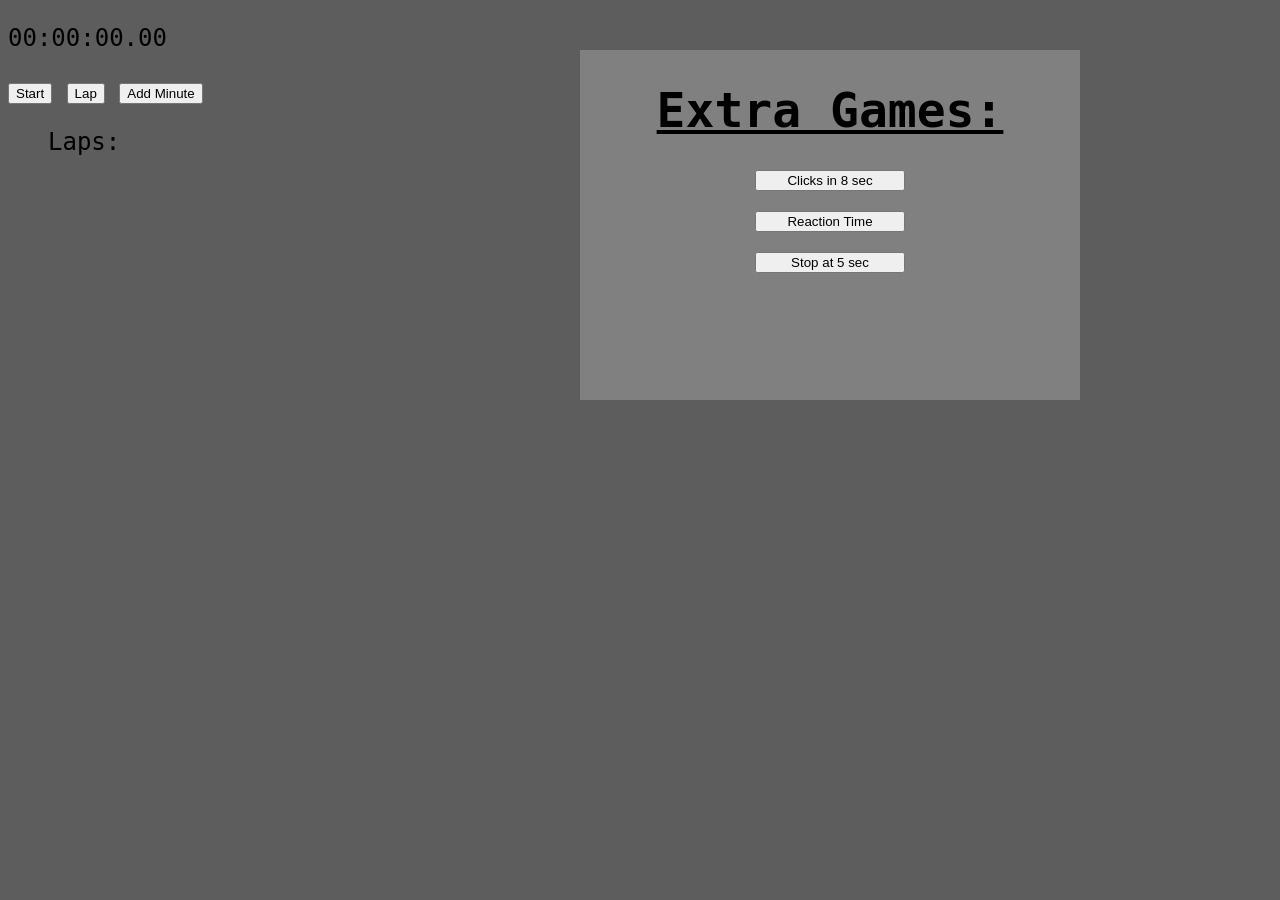
<file: index.html>
<!DOCTYPE html>
<html lang="en">
<head>
    <meta charset="UTF-8">
    <meta name="author" content="Nick Sachau">
    <meta name="description" content="">
    <meta property="og:image" content="">
    <meta property="og:description" content="">
    <meta property="og:title" content="">
    <link rel="icon" href="favicon.ico" type="image/x-icon">
    <meta name="viewport" content="width=device-width, initial-scale=1.0">
    <link rel="stylesheet" href="css/style.css">
    <title>Stop Watch</title>
</head>
<body>

    <p id="timer">

    </p>

    <div class="buttons">
        <button id="timeControl">Start</button>
        <button id="lap">Lap</button>
        <button id="addMinute">Add Minute</button>
    </div>

    <ol id="lapList">
        <p id="title">Laps:</p>
    </ol>

    <div class="extraGames">
        <h1 class="title">Extra Games:</h1>

        <button><a href="cps.html">Clicks in 8 sec</a></button>
        <button><a href="fastTime.html">Reaction Time</a></button>
        <button><a href="timer5Sec.html">Stop at 5 sec</a></button>

    </div>

    <script src="https://code.jquery.com/jquery-3.5.1.js" integrity="sha256-QWo7LDvxbWT2tbbQ97B53yJnYU3WhH/C8ycbRAkjPDc=" crossorigin="anonymous"></script>
    <script src="script.js"></script>
</body>
</html>
</file>
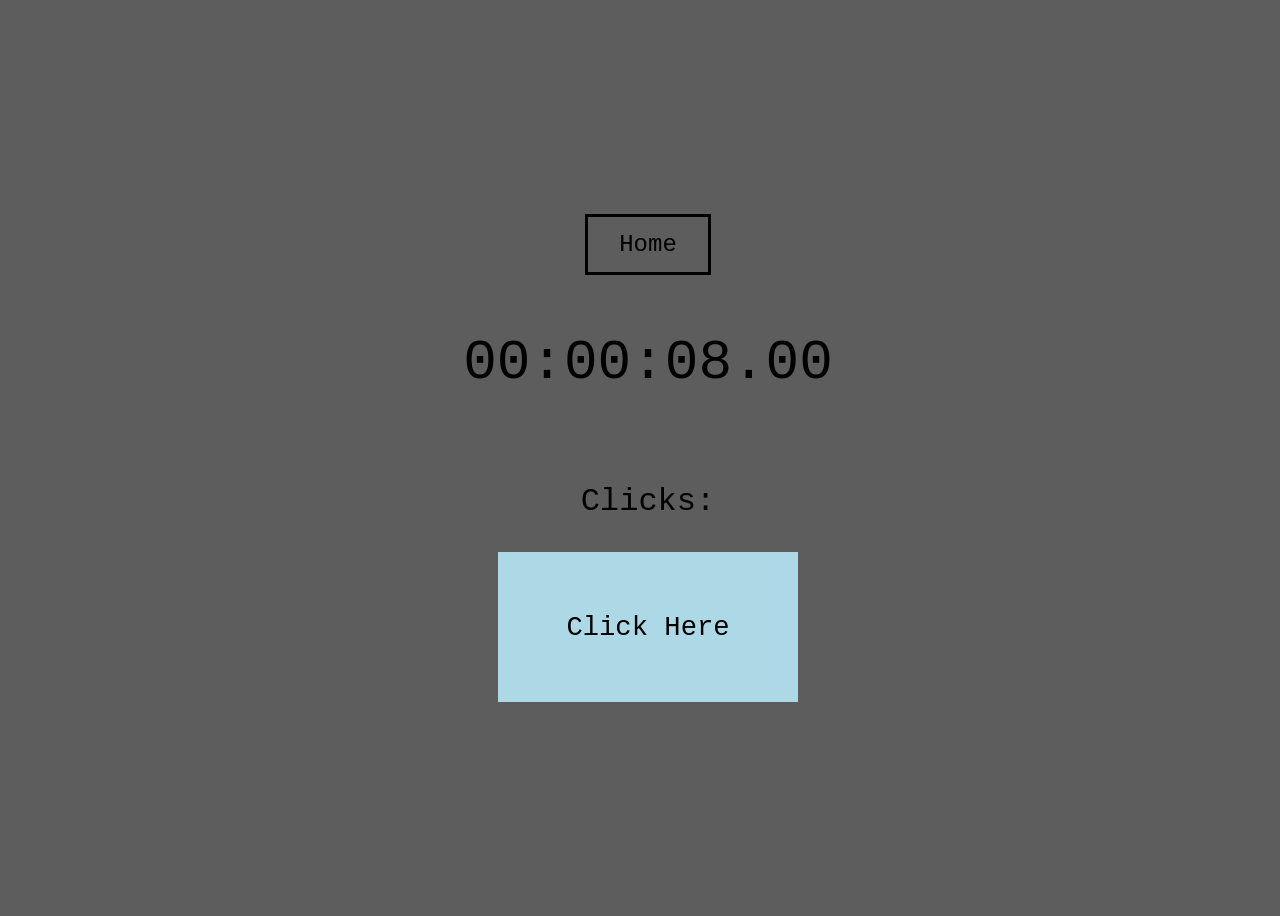
<file: cps.html>
<!DOCTYPE html>
<html lang="en">
<head>
    <meta charset="UTF-8">
    <meta name="author" content="Nick Sachau">
    <meta name="description" content="">
    <meta property="og:image" content="">
    <meta property="og:description" content="">
    <meta property="og:title" content="">
    <link rel="icon" href="favicon.ico" type="image/x-icon">
    <meta name="viewport" content="width=device-width, initial-scale=1.0">
    <link rel="stylesheet" href="css/style.css">
    <title>Cliks Per Second</title>
</head>
<body style="display: flex; justify-content: center; align-items: center; flex-direction: column; width: 100%; min-height: 100vh;">

    <a class="homeButton" href="index.html">Home</a>

    <p id="timer" style="font-size: 3.5rem;">

    </p>

    <p style="font-size: 2rem;">Clicks: <span id="click"></span></p>
    <p id="pCPS" style="font-size: 2rem; display: none;">Clicks per second: <span id="cps"></span></p>

    <div id="clickArea">Click Here</div>

    <script src="https://code.jquery.com/jquery-3.5.1.js" integrity="sha256-QWo7LDvxbWT2tbbQ97B53yJnYU3WhH/C8ycbRAkjPDc=" crossorigin="anonymous"></script>
    <script src="cps.js"></script>

</body>
</html>
</file>
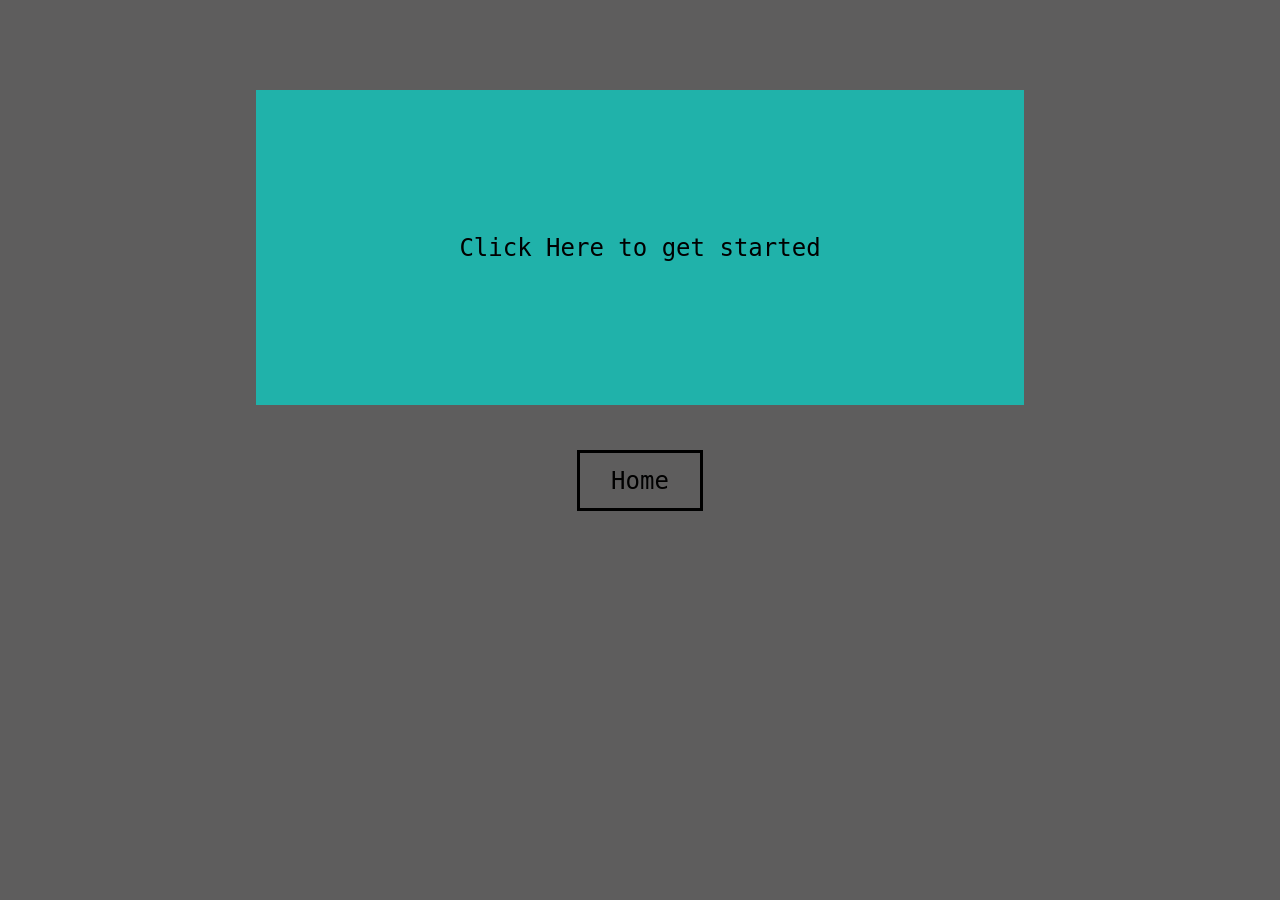
<file: fastTime.html>
<!DOCTYPE html>
<html lang="en">
<head>
    <meta charset="UTF-8">
    <meta name="author" content="Nick Sachau">
    <meta name="description" content="">
    <meta property="og:image" content="">
    <meta property="og:description" content="">
    <meta property="og:title" content="">
    <link rel="icon" href="favicon.ico" type="image/x-icon">
    <meta name="viewport" content="width=device-width, initial-scale=1.0">
    <link rel="stylesheet" href="css/style.css">
    <title>Reaction Time</title>
</head>
<body class="reactionBody">

    <div class="reactionBox">
        Click Here to get started
    </div>

    <div style="display: none; flex-direction: column; justify-content: center; align-items: center;" class="sucess"></div>

    <div style="display: none; flex-direction: column; justify-content: center; align-items: center;" class="failed"></div>
    
    <a class="homeButton" href="index.html">Home</a>

    <script src="https://code.jquery.com/jquery-3.5.1.js" integrity="sha256-QWo7LDvxbWT2tbbQ97B53yJnYU3WhH/C8ycbRAkjPDc=" crossorigin="anonymous"></script>
    <script src="fastTime.js"></script>

</body>
</html>
</file>
<file: css/style.css>
body {
  font-family: monospace;
  font-size: 1.5rem;
  background-color: #5e5d5d;
  overflow: hidden;
}

.extraGames {
  text-align: center;
  background: gray;
  height: 350px;
  width: 500px;
  position: absolute;
  top: 50px;
  right: 200px;
  display: -webkit-box;
  display: -ms-flexbox;
  display: flex;
  -webkit-box-orient: vertical;
  -webkit-box-direction: normal;
      -ms-flex-direction: column;
          flex-direction: column;
  -webkit-box-align: center;
      -ms-flex-align: center;
          align-items: center;
}

.extraGames h1 {
  text-decoration: underline;
}

.extraGames button {
  width: 150px;
  margin-bottom: 20px;
}

.extraGames button a {
  width: 100%;
  color: black;
  text-decoration: none;
}

#clickArea {
  background: lightblue;
  width: 300px;
  height: 150px;
  display: -webkit-box;
  display: -ms-flexbox;
  display: flex;
  text-align: center;
  -webkit-box-align: center;
      -ms-flex-align: center;
          align-items: center;
  -webkit-box-pack: center;
      -ms-flex-pack: center;
          justify-content: center;
  font-size: 1.7rem;
  -webkit-user-select: none;
     -moz-user-select: none;
      -ms-user-select: none;
          user-select: none;
}

.homeButton {
  width: 120px;
  height: 55px;
  text-decoration: none;
  text-align: center;
  display: -webkit-box;
  display: -ms-flexbox;
  display: flex;
  -webkit-box-pack: center;
      -ms-flex-pack: center;
          justify-content: center;
  -webkit-box-align: center;
      -ms-flex-align: center;
          align-items: center;
  color: black;
  border: 3px solid black;
  -webkit-transition: all 0.8s;
  transition: all 0.8s;
}

.homeButton:hover {
  width: 150px;
  height: 75px;
  border: 3px solid lightblue;
}

.reactionBody {
  display: -webkit-box;
  display: -ms-flexbox;
  display: flex;
  -webkit-box-pack: center;
      -ms-flex-pack: center;
          justify-content: center;
  -webkit-box-align: center;
      -ms-flex-align: center;
          align-items: center;
  margin-top: 10vh;
  -webkit-box-orient: vertical;
  -webkit-box-direction: normal;
      -ms-flex-direction: column;
          flex-direction: column;
}

.reactionBody .reactionBox {
  width: 60vw;
  height: 35vh;
  background: lightseagreen;
  display: -webkit-box;
  display: -ms-flexbox;
  display: flex;
  -webkit-box-pack: center;
      -ms-flex-pack: center;
          justify-content: center;
  -webkit-box-align: center;
      -ms-flex-align: center;
          align-items: center;
  margin-bottom: 5vh;
}
/*# sourceMappingURL=style.css.map */
</file>
